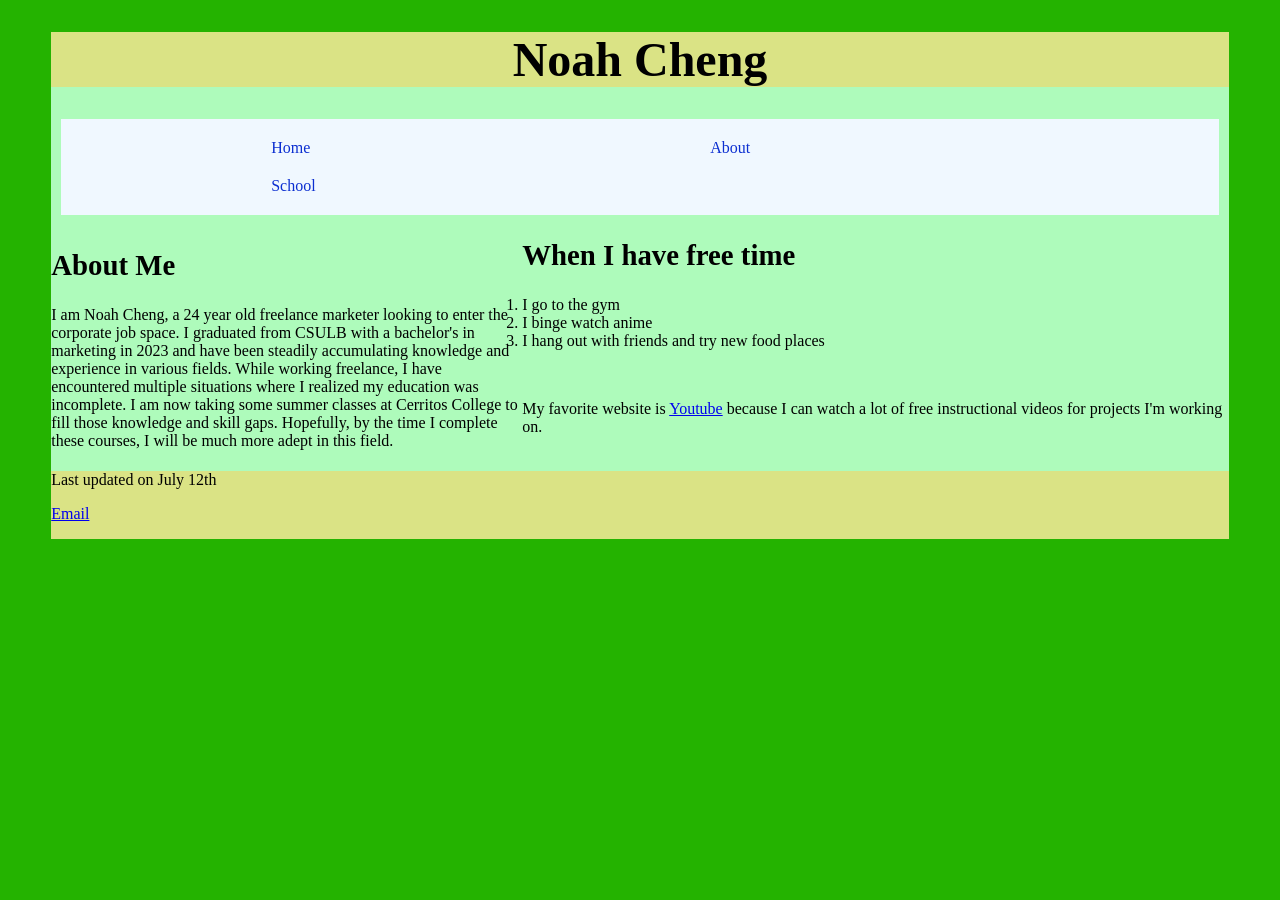
<file: index.html>
<!doctype html>
<html lang = "en">
<head>
	<meta charset="utf-8">
	<meta name= "keywords"
	  content="Noah, Cheng, marketing, gym, anime, food">
	<link href="main.css" rel= "stylesheet">
	<title>Noah Cheng</title>
</head>

<body>
	<h1>Noah Cheng</h1>
	<nav>
		<ul> 
			<li><a href="index.html">Home</a></li>
			<li><a href="about.html">About</a></li>
			<li><a href="school.html">School</a></li>
		</ul>
	</nav>
	<section id=leftcolumn>
	<h2>About Me</h2>

	<p> I am Noah Cheng, a 24 year old freelance marketer looking to enter the corporate job space.  I graduated from CSULB with a bachelor's in marketing in 2023 and have been steadily accumulating knowledge and experience in various fields.  While working freelance, I have encountered multiple situations where I realized my education was incomplete.  I am now taking some summer classes at Cerritos College to fill those knowledge and skill gaps.  Hopefully, by the time I complete these courses, I will be much more adept in this field.</p>
	</section>
	<section>
	<h2> When I have free time</h2>
	<ol> 
		<li>I go to the gym</li>
		<li>I binge watch anime</li>
		<li>I hang out with friends and try new food places</li>
	</ol>
		
		<br>
	<p> 
		My favorite website is <a href= "http://youtube.com">Youtube</a> because I can watch a lot of free instructional videos for projects I'm working on.
	</p>
	</section>
	<footer>
	<p>Last updated on July 12th</p>
	<p><a href="mailto:cerritoscollege.example@gmail.com">Email</a></p>
	</footer>
	
</body>
</html>
</file>
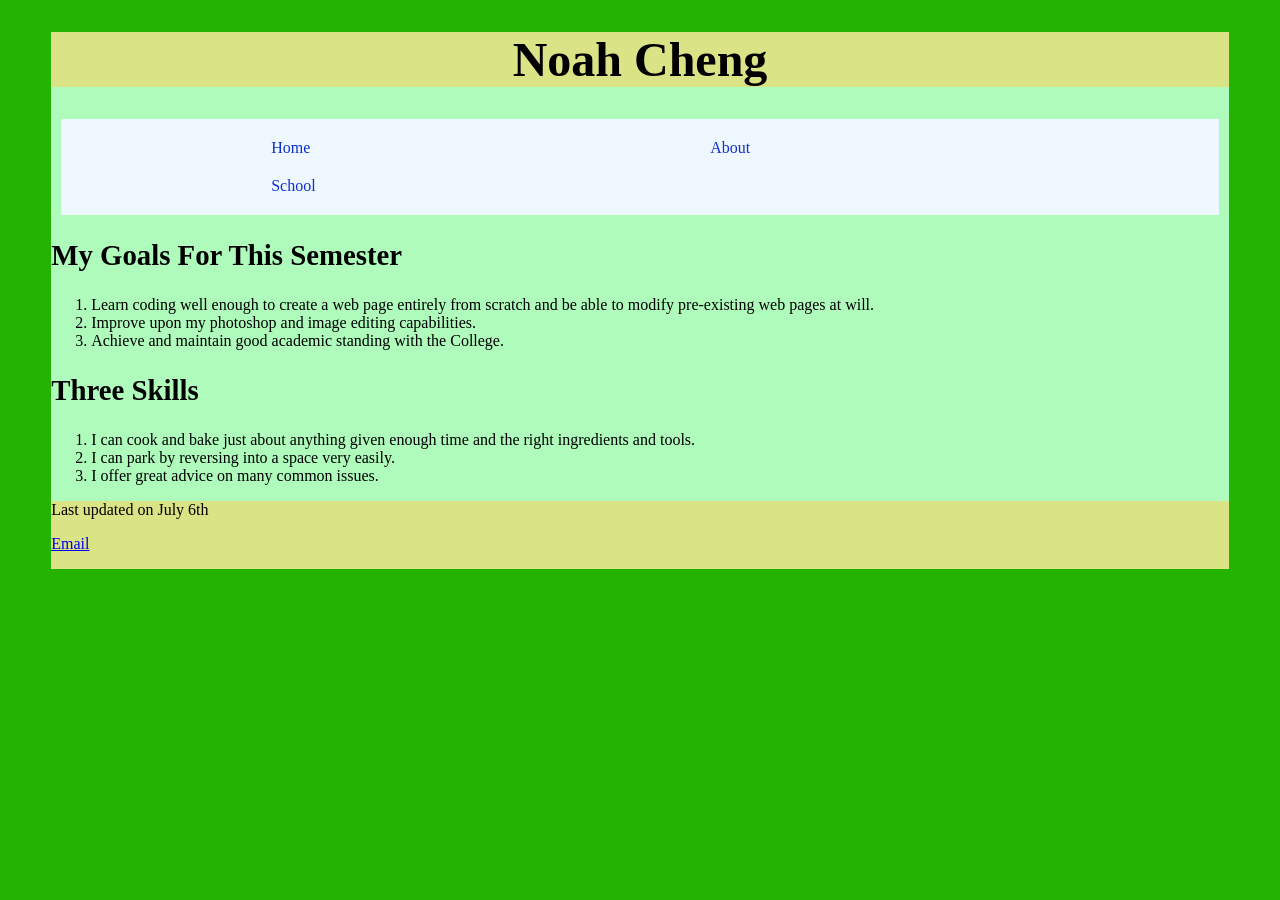
<file: About.html>
<!doctype html>
<html lang = "en">
<head>
<meta charset="utf-8">
<meta name= "keywords"
	  content="Noah, Cheng, goals, skills, cook, park, advice">
<link href="main.css" rel= "stylesheet">
<title>Noah Cheng</title>
</head>

<body>
	<h1>Noah Cheng</h1>
	<nav>
		<ul> 
			<li><a href="index.html">Home</a></li>
			<li><a href="about.html">About</a></li>
			<li><a href="#">School</a></li>
		</ul>
	</nav>
	<section>
	<h2> My Goals For This Semester</h2>
	
	<ol> 
		<li>Learn coding well enough to create a web page entirely from scratch and be able to modify pre-existing web pages at will.</li>
		<li>Improve upon my photoshop and image editing capabilities.</li>
		<li>Achieve and maintain good academic standing with the College.</li>
	</ol>
	
	<h2>Three Skills</h2>
	
	<ol> 
		<li> I can cook and bake just about anything given enough time and the right ingredients and tools.</li>
		<li>I can park by reversing into a space very easily.</li>
		<li>I offer great advice on many common issues.</li>
	</ol>
	</section>
	<footer>
	<p>Last updated on July 6th</p>
	<p><a href="mailto:cerritoscollege.example@gmail.com">Email</a></p>
	</footer>
	
</body>
</html>
</file>
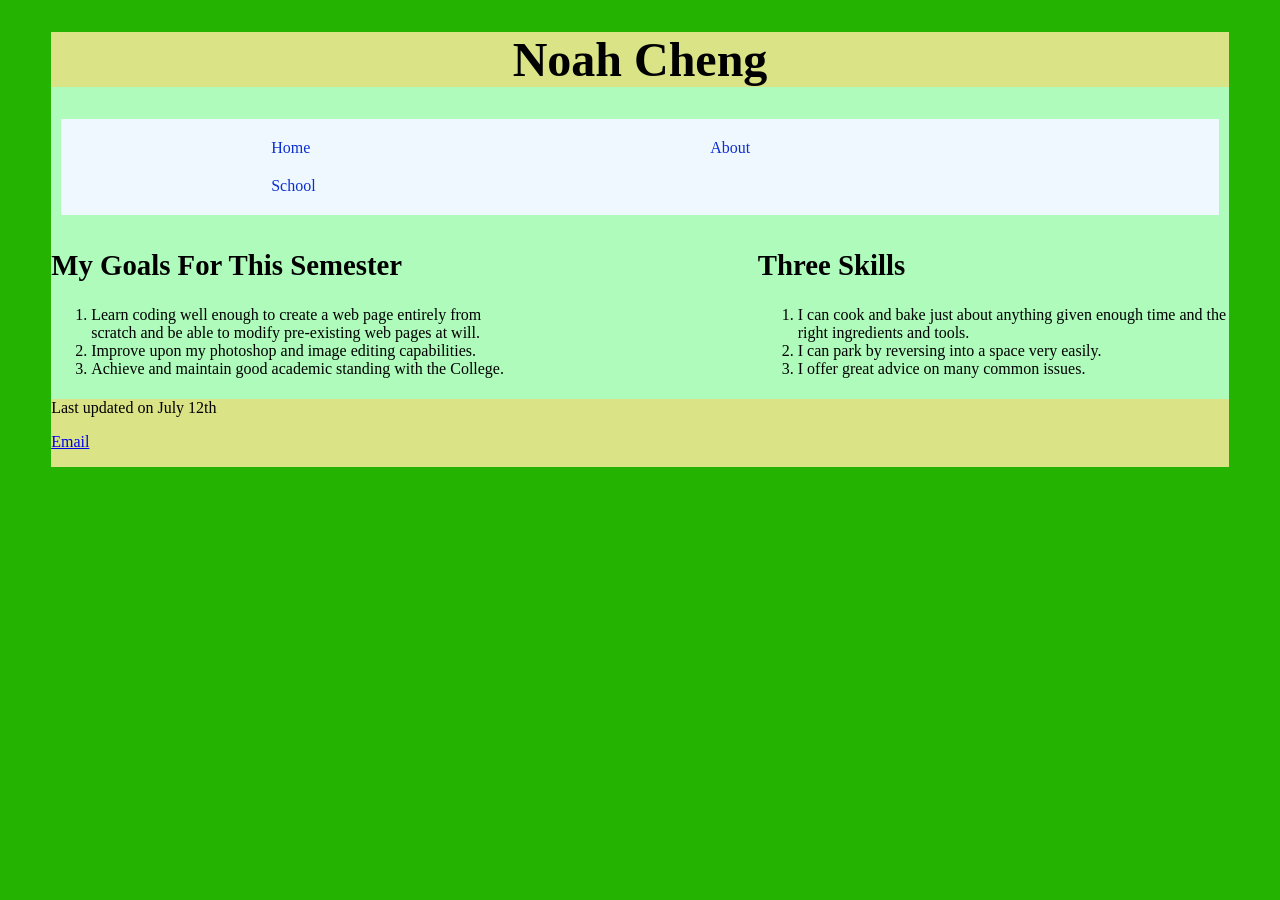
<file: about.html>
<!doctype html>
<html lang = "en">
<head>
<meta charset="utf-8">
<meta name= "keywords"
	  content="Noah, Cheng, goals, skills, cook, park, advice">
<link href="main.css" rel= "stylesheet">
<title>Noah Cheng</title>
</head>

<body>
<header>
	<h1>Noah Cheng</h1>
	<nav>
		<ul> 
			<li><a href="index.html">Home</a></li>
			<li><a href="about.html">About</a></li>
			<li><a href="school.html">School</a></li>
		</ul>
	</nav>
</header>
	<section id="leftcolumn">
	<h2> My Goals For This Semester</h2>
	<ol> 
		<li>Learn coding well enough to create a web page entirely from scratch and be able to modify pre-existing web pages at will.</li>
		<li>Improve upon my photoshop and image editing capabilities.</li>
		<li>Achieve and maintain good academic standing with the College.</li>
	</ol>
	</section>
	
	<Section id="rightcolumn">
	<h2>Three Skills</h2>
	
	<ol> 
		<li> I can cook and bake just about anything given enough time and the right ingredients and tools.</li>
		<li>I can park by reversing into a space very easily.</li>
		<li>I offer great advice on many common issues.</li>
	</ol>
	</section>

	<footer>
	<p>Last updated on July 12th</p>
	<p><a href="mailto:cerritoscollege.example@gmail.com">Email</a></p>
	</footer>
</body>
</html>
</file>
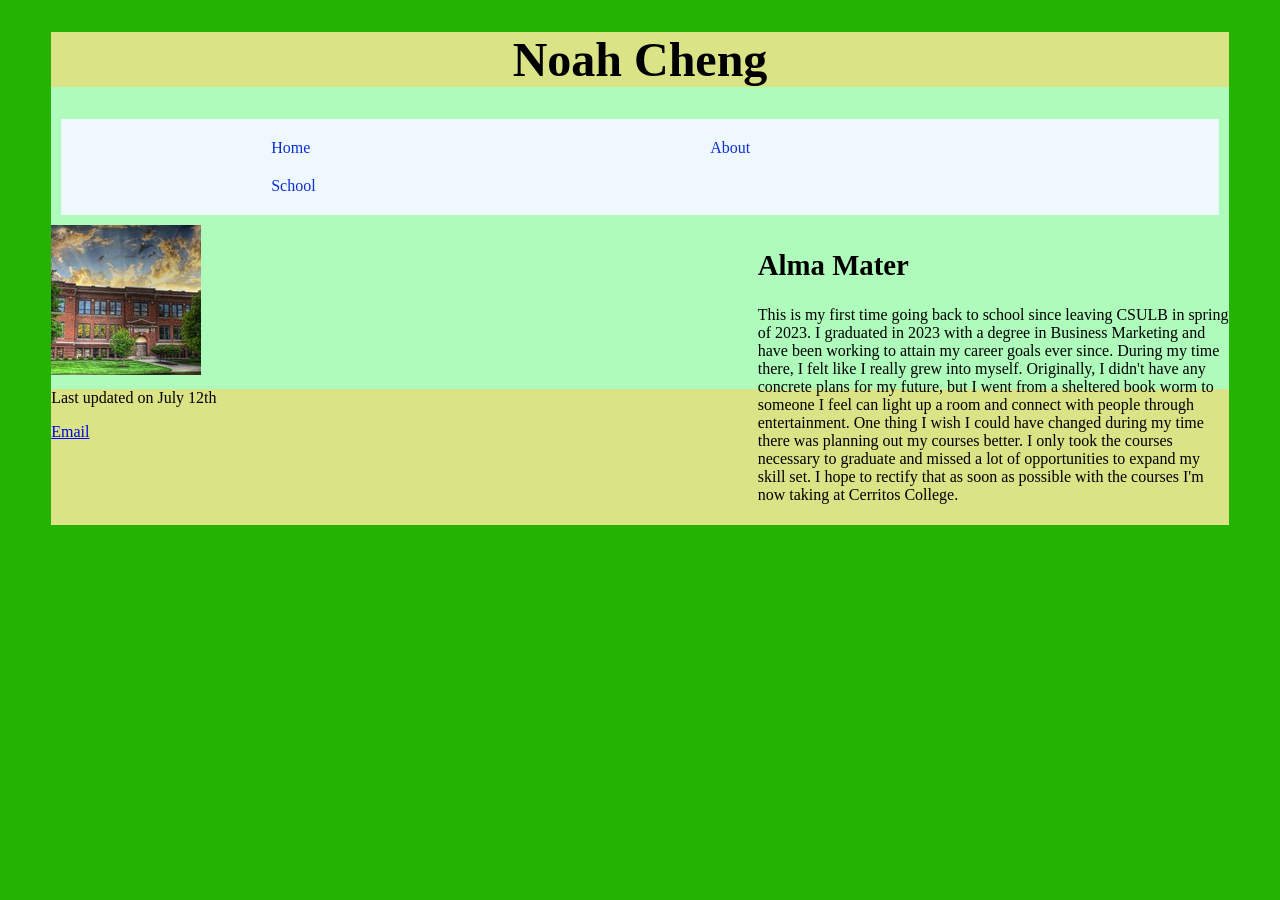
<file: school.html>
<!doctype html>
<html lang = "en">
<head>
<meta charset="utf-8">
<meta name= "keywords"
	  content="Noah, Cheng, goals, skills, CSULB">
<link href="main.css" rel= "stylesheet">

	<title>School</title>
</head>

<body>
<header>
	<h1>Noah Cheng</h1>
	<nav>
		<ul> 
			<li><a href="index.html">Home</a></li>
			<li><a href="about.html">About</a></li>
			<li><a href="school.html">School</a></li>
		</ul>
	</nav>
</header>
	<section id="leftcolumn">
	<img src="schoolhouse.jpg" alt = "schoolhouse">
	</section>
	
	<section id="rightcolumn">
	<h2>Alma Mater</h2>
	<p> This is my first time going back to school since leaving CSULB in spring of 2023.  I graduated in 2023 with a degree in Business Marketing and have been working to attain my career goals ever since.  During my time there, I felt like I really grew into myself.  Originally, I didn't have any concrete plans for my future, but I went from a sheltered book worm to someone I feel can light up a room and connect with people through entertainment.  One thing I wish I could have changed during my time there was planning out my courses better.  I only took the courses necessary to graduate and missed a lot of opportunities to expand my skill set.  I hope to rectify that as soon as possible with the courses I'm now taking at Cerritos College.</p>
	</section>

	<footer>
	<p>Last updated on July 12th</p>
	<p><a href="mailto:cerritoscollege.example@gmail.com">Email</a></p>
	</footer>
</body>
</html>
</file>
<file: main.css>
@charset "utf-8";

/* CSS Document
HTML and Body Styles*/
html{background-color:hsla(108,100%,35%,1.00)}
body{color:rgba(6,6,6,1.00);
	background-color:#AEFBBB;
	font-size: 1em;
	width: 92%;
	margin-left:auto;
	margin-right:auto;	
	}


/*header 1*/
header {color: black}
h1 {color: black;
	background-color:#DAE385;
	text-align: center;
	font-size: 300%;
	font-family:cursive;
	}

/*header 2*/
h2 {color: black; 
	font-size: 180%;
	font-family:Cambria, "Hoefler Text", "Liberation Serif", Times, "Times New Roman", "serif";
	}


/* nav ul*/
nav ul{color: #0C2FD1;
	background-color:aliceblue;
	padding-bottom:10px;
	list-style-type: none;
	padding-left: 10px;
}
ul{
	list-style-type:none;
	margin:10px;
	padding:10px;
	overflow:hidden
}
ul li{
	float: left;
}
ul li a{
	display:block;
	color: #0C2FD1;
	text-align: left;
	padding: 10px 200px;
	text-decoration:none;
}
ul li a:hover{
	background-color:#A6FCF8;
}


/*Section*/
section {color:black}
section#leftcolumn{
	clear:left;
	float:left;
	width:40%;
}
section#rightcolumn {
	clear:right;
	float:right;
	overflow:auto;
	width:40%;
}
section#rightcolumn::after{
	clear:both;
	content:"";
	display:table;
	margin: 1% 1% 1% 1%;
}
section#leftcolumn::after{
	clear:both;
	content:"";
	display:table;
	margin: 1% 1% 1% 1%;
}

body>footer::after{
	clear:both;
	content:"";
	display:table;
}


/*footer*/
footer {
	color: black;
	clear:left;
	background-color:#DAE385;
	}
</file>
